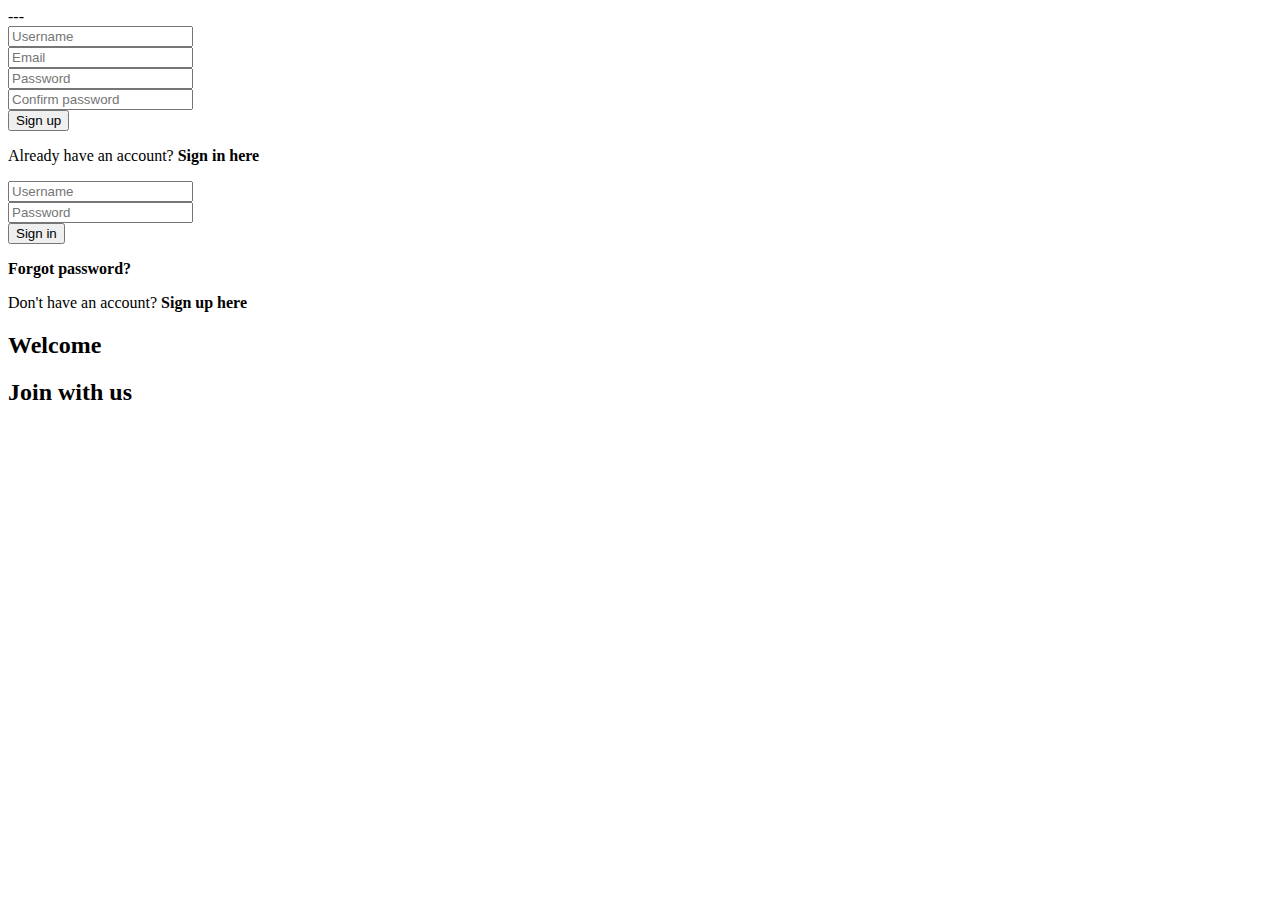
<file: registerviewhomework/InnovaPatikaOzanAydoganhomework4/src/main/resources/templates/index.html>
<!doctype html>
<html th:lang="${#locale.language}" xmlns:th="http://www.thymeleaf.org">
<head>
    <title>Thymeleaf -2 </title>
    <meta charset="utf-8">
    <meta name="viewport" content="width=device-width, initial-scale=1, shrink-to-fit=no">
    <!--	<link rel="stylesheet" href="https://stackpath.bootstrapcdn.com/bootstrap/4.3.1/css/bootstrap.min.css">-->
    <!--	<script src="https://unpkg.com/@babel/standalone/babel.min.js"></script>-->
    <!--	<script/> src="https://cdnjs.cloudflare.com/ajax/libs/jquery/3.6.0/jquery.min.js"></script>-->

    <link th:href="@{/css/style.css}" rel="stylesheet">
</head>
<body>
<div id="container" class="container">
    <!-- FORM SECTION -->
    <div class="row">
        <!-- SIGN UP -->
        <div class="col align-items-center flex-col sign-up">
            <div class="form-wrapper align-items-center">

                <div class="form sign-up">
                    ---
                    <div class="input-group">
                        <i class='bx bxs-user'></i>
                        <input type="text" placeholder="Username">
                    </div>
                    <div class="input-group">
                        <i class='bx bx-mail-send'></i>
                        <input type="email" placeholder="Email">
                    </div>
                    <div class="input-group">
                        <i class='bx bxs-lock-alt'></i>
                        <input type="password" placeholder="Password">
                    </div>
                    <div class="input-group">
                        <i class='bx bxs-lock-alt'></i>
                        <input type="password" placeholder="Confirm password">
                    </div>
                    <button>
                        Sign up
                    </button>
                    <p>
							<span>
								Already have an account?
							</span>
                        <b onclick="toggle()" class="pointer">
                            Sign in here
                        </b>
                    </p>
                </div>
            </div>

        </div>
        <!-- END SIGN UP -->
        <!-- SIGN IN -->
        <div class="col align-items-center flex-col sign-in">
            <div class="form-wrapper align-items-center">

                <div class="form sign-in">
                    <div class="input-group">
                        <i class='bx bxs-user'></i>
                        <input type="text" placeholder="Username">
                    </div>
                    <div class="input-group">
                        <i class='bx bxs-lock-alt'></i>
                        <input type="password" placeholder="Password">
                    </div>
                    <button>
                        Sign in
                    </button>
                    <p>
                        <b>
                            Forgot password?
                        </b>
                    </p>
                    <p>
							<span>
								Don't have an account?
							</span>
                        <b onclick="toggle()" class="pointer">
                            Sign up here
                        </b>
                    </p>
                </div>
            </div>
            <div class="form-wrapper">

            </div>
        </div>
        <!-- END SIGN IN -->
    </div>
    <!-- END FORM SECTION -->
    <!-- CONTENT SECTION -->
    <div class="row content-row">
        <!-- SIGN IN CONTENT -->
        <div class="col align-items-center flex-col">
            <div class="text sign-in">
                <h2>
                    Welcome
                </h2>

            </div>
            <div class="img sign-in">

            </div>
        </div>
        <!-- END SIGN IN CONTENT -->
        <!-- SIGN UP CONTENT -->
        <div class="col align-items-center flex-col">
            <div class="img sign-up">

            </div>
            <div class="text sign-up">
                <h2>
                    Join with us
                </h2>

            </div>
        </div>
        <!-- END SIGN UP CONTENT -->
    </div>

    <!-- END CONTENT SECTION -->
</div>
<script type="text/javascript" th:src="@{/js/script.js}"></script>
</body>
</html>
</file>
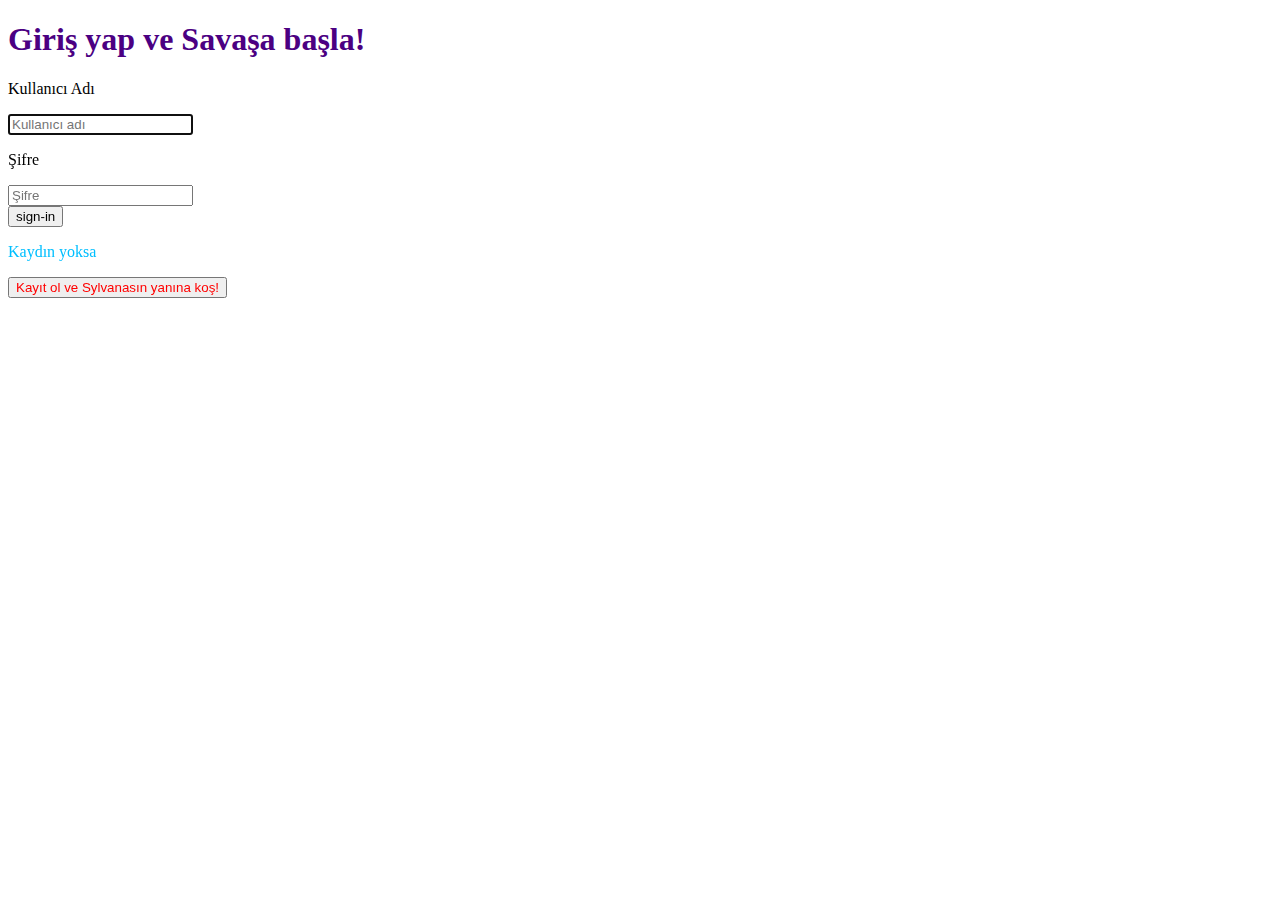
<file: registerviewhomework/InnovaPatikaOzanAydoganhomework4/src/main/resources/templates/login.html>
<!DOCTYPE html>
<html th:lang="${#locale.language}" xmlns:th="http://www.thymeleaf.org">
<head>
	<title>Thymeleaf -2 </title>
	<meta charset="utf-8">
	<meta name="viewport" content="width=device-width, initial-scale=1, shrink-to-fit=no">
<!--	<link rel="stylesheet" href="https://stackpath.bootstrapcdn.com/bootstrap/4.3.1/css/bootstrap.min.css">-->
	<link th:href="@{/css/style1.css}" rel="stylesheet">

</head>
<body>
<!-- partial:index.partial.html -->
<h1 style="color: indigo">Giriş yap ve Savaşa başla!</h1>

<div class="login-form">

	<form id="loginForm" autocomplete="off" th:method="post" th:action="@{/WoW/login}" th:object="${login_form}">

		<p>Kullanıcı Adı</p>
		<input th:field="*{userName}" type="text" class="form-control" placeholder="Kullanıcı adı" autofocus>
		<div th:if="${#fields.hasErrors('userName')}" th:errors="*{userName}"></div>
		<p>Şifre</p>
		<input th:field="*{userPassword}" type="password" class="form-control" placeholder="Şifre" autofocus>
		<div th:if="${#fields.hasErrors('userPassword')}" th:errors="*{userPassword}"></div>
		<!--						<input type="submit" class="btn btn-primary" value="Sign in">-->
		<button id="loginButton" >
			sign-in
		</button>
	</form>

	<p style="color: deepskyblue">
		Kaydın yoksa
	</p>
	<p>
		<button style="color: red" onclick="forwardRegister();" class="pointer">Kayıt ol ve Sylvanasın yanına koş!
		</button>
	</p>

</div>

<script src="https://code.jquery.com/jquery-3.3.1.slim.min.js"></script>
<script src="https://cdnjs.cloudflare.com/ajax/libs/popper.js/1.14.7/umd/popper.min.js"></script>
<script src="https://stackpath.bootstrapcdn.com/bootstrap/4.3.1/js/bootstrap.min.js"></script>
<script th:src="@{/js/script.js}"></script>
<script>
	function forwardRegister()
	{
		window.location.href="/WoW/register";
	}
</script>
</body>
</html>
</file>
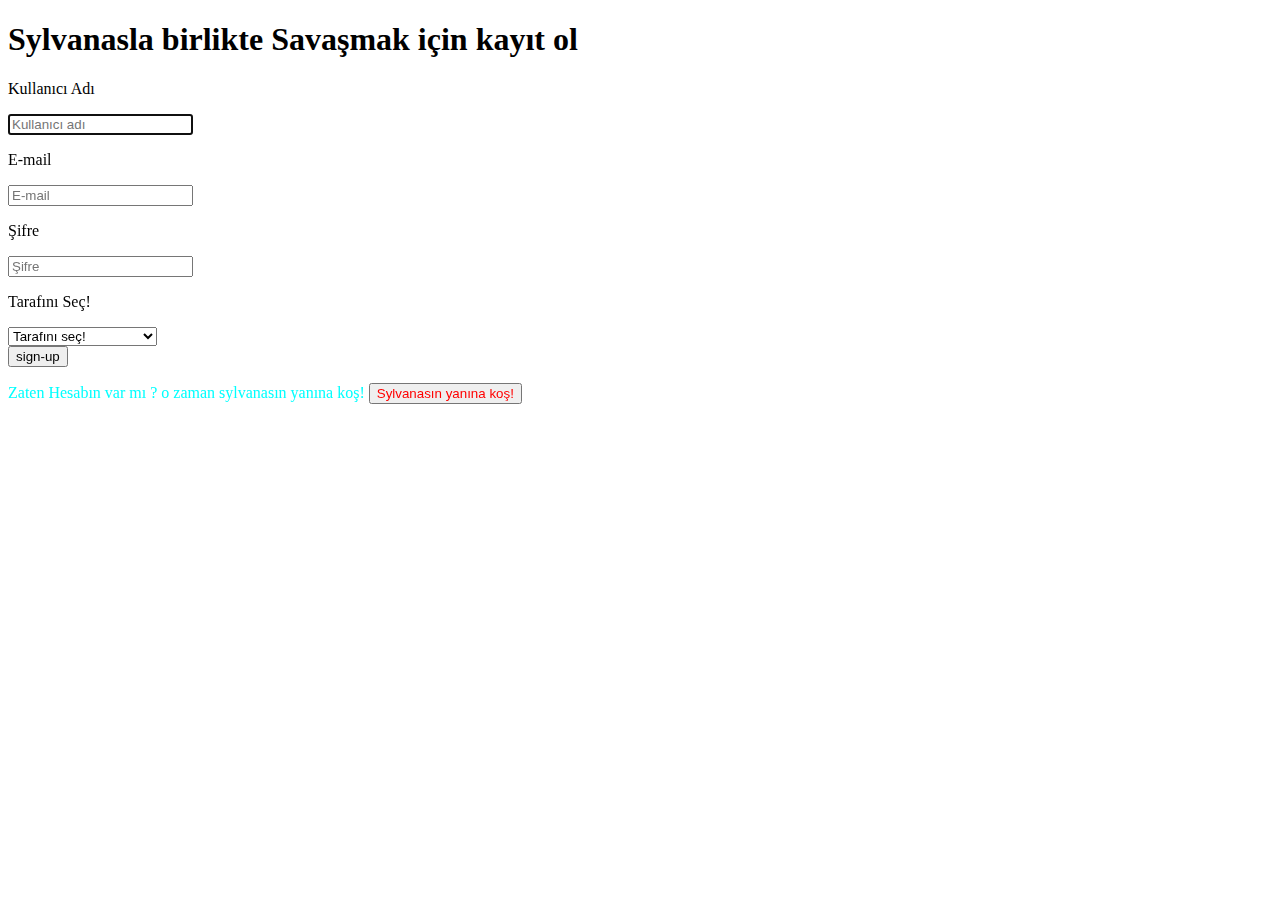
<file: registerviewhomework/InnovaPatikaOzanAydoganhomework4/src/main/resources/templates/register.html>
<!DOCTYPE html>
<html th:lang="${#locale.language}" xmlns:th="http://www.thymeleaf.org">
<head>
	<title>Thymeleaf -2 </title>
	<meta charset="utf-8">
	<meta name="viewport" content="width=device-width, initial-scale=1, shrink-to-fit=no">
	<!--	<link rel="stylesheet" href="https://stackpath.bootstrapcdn.com/bootstrap/4.3.1/css/bootstrap.min.css">-->
	<link th:href="@{/css/style.css}" rel="stylesheet">

</head>
<body>

<h1>Sylvanasla birlikte Savaşmak için kayıt ol</h1>

	<div class="login-form">

		<form id="registerForm" autocomplete="off" th:method="post" th:action="@{/WoW/register}" th:object="${register_form}">
			<p>Kullanıcı Adı</p>
			<input th:field="*{userName}" type="text" class="form-control" placeholder="Kullanıcı adı" autofocus>
			<div th:if="${#fields.hasErrors('userName')}" th:errors="*{userName}"></div>
			<p>E-mail</p>
			<input th:field="*{userEmail}" type="text" class="form-control" placeholder="E-mail" autofocus>
			<div th:if="${#fields.hasErrors('userEmail')}" th:errors="*{userEmail}"></div>
			<p>Şifre</p>
			<input th:field="*{userPassword}" type="password" class="form-control" placeholder="Şifre" autofocus>
			<div th:if="${#fields.hasErrors('userPassword')}" th:errors="*{userPassword}"></div>
			<p>Tarafını Seç!</p>
			<select th:field="*{userRace}"th:required="required">
				<option value="">Tarafını seç!</option>
				<option value="ALLIANCE">FOR THE ALLIANCE</option>
				<option value="HORDE">FOR THE HORDE</option>
			</select>
			<div th:if="${#fields.hasErrors('userRace')}" th:errors="*{userRace}"></div>
			<button  id="registerButton" >
				sign-up
			</button>
		</form>

		<p>
			<span style="color: aqua">Zaten Hesabın var mı ? o zaman sylvanasın yanına koş!</span>
			<button style="color: red" onclick="forwardLogin();" class="pointer">Sylvanasın yanına koş!
			</button>
		</p>

	</div>



<script src="https://code.jquery.com/jquery-3.3.1.slim.min.js"></script>
<script src="https://cdnjs.cloudflare.com/ajax/libs/popper.js/1.14.7/umd/popper.min.js"></script>
<script src="https://stackpath.bootstrapcdn.com/bootstrap/4.3.1/js/bootstrap.min.js"></script>
<script th:src="@{/js/script.js}"></script>
<script>
	function forwardLogin()
	{
		window.location.href="/WoW/login";
	}
</script>

</body>
</html>
</file>
